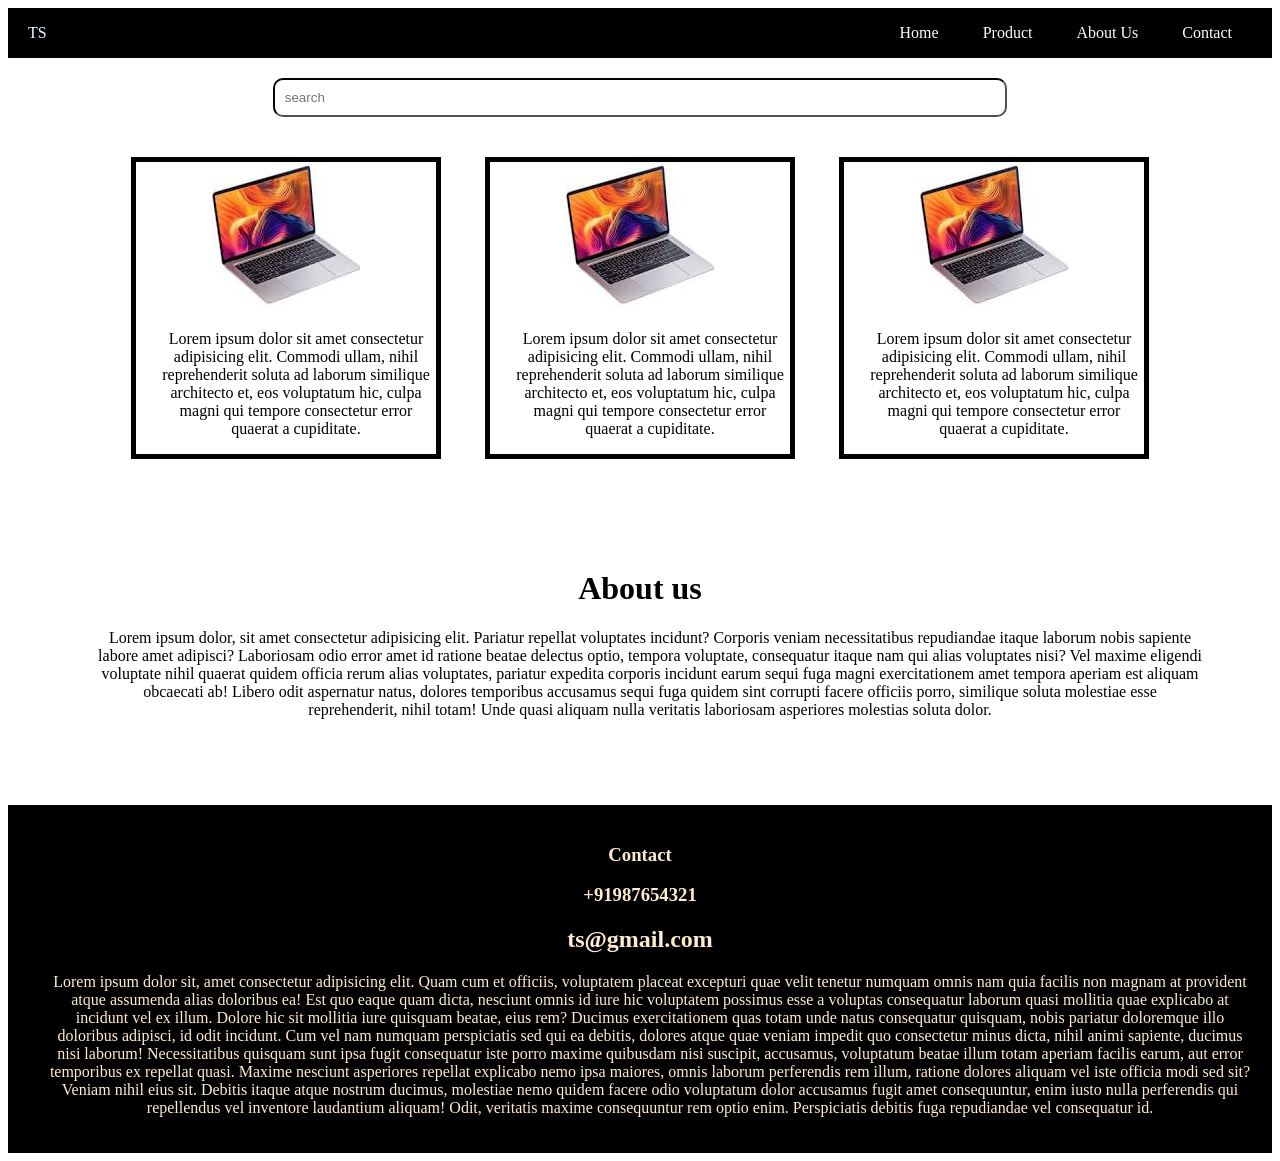
<file: index.html>
<!DOCTYPE html>
<html lang="en">
<head>
    <meta charset="UTF-8">
    <meta name="viewport" content="width=device-width, initial-scale=1.0">
    <title>Document</title>
    <style>
        .header{
            background-color: black;
            display: flex;
            justify-content: space-between;
            align-items: center;
            color: aliceblue;
        }
        p{
            margin-left: 20px;
        }
        ul{
            margin-right: 20px;
        }
        
        li{
            display: inline;
            padding: 20px;
            
            
        }
        @media(max-width:700px){
            .header{
                background-color: blueviolet;
            }
            .header p{
                font-size: 50px;
                font-family: 'Franklin Gothic Medium', 'Arial Narrow', Arial, sans-serif;
            }


        }
        @media screen and (max-width:400px){
            .header{
                background-color: rgb(43, 186, 226);
            }
            .header p{
                font-size: 80px;
            }

        }
        li:hover{
            color:rgb(20, 24, 145);
            cursor: pointer;
        }
        li a {
    text-decoration: none;
    color: white;
}
@media screen  and (max-width:600px){
    li{
       display: block;
            padding: 20px; 
    }
    
}

li a:hover {
    color: #60a5fa;
}html {
    scroll-behavior: smooth;
}
    input{
            width: 60%;
            border-color: black;
            border-radius: 10px;
            padding: 10px;
            
        }
        .search{
            position: sticky;
            top: 20px;
            padding: 20px;
            text-align: center;
        }
        .box{
            margin: 20px;
            border:5px black solid;
            display: inline-block;
            width: 300px;
        }
        .box:hover{
            color: blueviolet;
            border-radius: 20px;
        }
        .Product{
            
            text-align: center;
            
        }
        .about{
            text-align: center;
            padding: 70px;
        }
        .contact{
            padding: 20px;
            color: blanchedalmond;
            background-color: black;
            text-align: center;
        }

    </style>
</head>
<body>
<div class="header" id="home">
    <p>TS</p>
    <ul>
    <li><a href="#home">Home</a></li>
    <li><a href="#product">Product</a></li>
    <li><a href="#about">About Us</a></li>
    <li><a href="#contact">Contact</a></li>
</ul>
</div>
<div class="search">
    <input type="search"  placeholder="search">
</div>
<div class="Product" id="product">
    <div class="box">
        <img src="image.png">
        <p>Lorem ipsum dolor sit amet consectetur adipisicing elit. Commodi ullam, nihil reprehenderit soluta ad laborum similique architecto et, eos voluptatum hic, culpa magni qui tempore consectetur error quaerat a cupiditate.</p>
    </div>
    <div class="box">
        <img src="image.png">
        <p>Lorem ipsum dolor sit amet consectetur adipisicing elit. Commodi ullam, nihil reprehenderit soluta ad laborum similique architecto et, eos voluptatum hic, culpa magni qui tempore consectetur error quaerat a cupiditate.</p>
    </div>
    <div class="box">
        <img src="image.png">
        <p>Lorem ipsum dolor sit amet consectetur adipisicing elit. Commodi ullam, nihil reprehenderit soluta ad laborum similique architecto et, eos voluptatum hic, culpa magni qui tempore consectetur error quaerat a cupiditate.</p>
    </div>
</div>
<div class="about" id="about">
    <h1 >About us</h1>
    <p>Lorem ipsum dolor, sit amet consectetur adipisicing elit. Pariatur repellat voluptates incidunt? Corporis veniam necessitatibus repudiandae itaque laborum nobis sapiente labore amet adipisci? Laboriosam odio error amet id ratione beatae delectus optio, tempora voluptate, consequatur itaque nam qui alias voluptates nisi? Vel maxime eligendi voluptate nihil quaerat quidem officia rerum alias voluptates, pariatur expedita corporis incidunt earum sequi fuga magni exercitationem amet tempora aperiam est aliquam obcaecati ab! Libero odit aspernatur natus, dolores temporibus accusamus sequi fuga quidem sint corrupti facere officiis porro, similique soluta molestiae esse reprehenderit, nihil totam! Unde quasi aliquam nulla veritatis laboriosam asperiores molestias soluta dolor.</p>
</div>
   <div class="contact" id="contact">
        <h3>Contact</h3>
        <h3>+91987654321</h3>
        <h2>ts@gmail.com</h2>
        <p>Lorem ipsum dolor sit, amet consectetur adipisicing elit. Quam cum et officiis, voluptatem placeat excepturi quae velit tenetur numquam omnis nam quia facilis non magnam at provident atque assumenda alias doloribus ea! Est quo eaque quam dicta, nesciunt omnis id iure hic voluptatem possimus esse a voluptas consequatur laborum quasi mollitia quae explicabo at incidunt vel ex illum. Dolore hic sit mollitia iure quisquam beatae, eius rem? Ducimus exercitationem quas totam unde natus consequatur quisquam, nobis pariatur doloremque illo doloribus adipisci, id odit incidunt. Cum vel nam numquam perspiciatis sed qui ea debitis, dolores atque quae veniam impedit quo consectetur minus dicta, nihil animi sapiente, ducimus nisi laborum! Necessitatibus quisquam sunt ipsa fugit consequatur iste porro maxime quibusdam nisi suscipit, accusamus, voluptatum beatae illum totam aperiam facilis earum, aut error temporibus ex repellat quasi. Maxime nesciunt asperiores repellat explicabo nemo ipsa maiores, omnis laborum perferendis rem illum, ratione dolores aliquam vel iste officia modi sed sit? Veniam nihil eius sit. Debitis itaque atque nostrum ducimus, molestiae nemo quidem facere odio voluptatum dolor accusamus fugit amet consequuntur, enim iusto nulla perferendis qui repellendus vel inventore laudantium aliquam! Odit, veritatis maxime consequuntur rem optio enim. Perspiciatis debitis fuga repudiandae vel consequatur id.</p>
    </div>
    <script>
        let user = {
    name: "sakthi",
    dept: "cse",
    id: 1
};console.log(user.dept);
        user.dept = "ece";
        console.log(user.dept);
    </script>
    
</body>
</html>
</file>
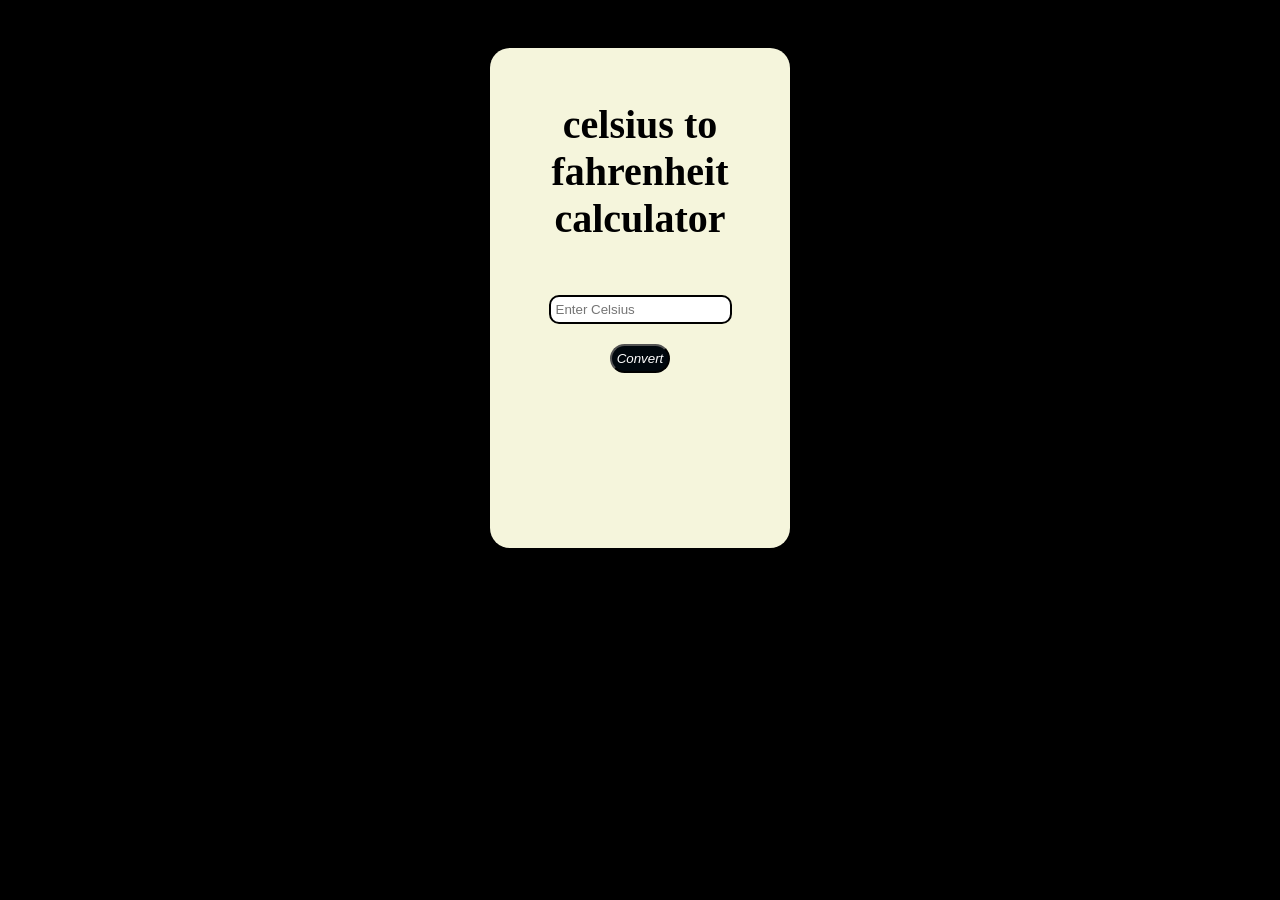
<file: celsius-to-fahrenheit.html>
<!DOCTYPE html>
<html lang="en">
<head>
    <meta charset="UTF-8">
    <meta name="viewport" content="width=device-width, initial-scale=1.0">
    <title>Document</title>
    <style>
        body{
            background-color: black;
            display: flex;
            flex-direction: row;
            justify-content: center;
            
        }
        .main{
            
            
            border-radius: 20px;
            margin-top: 40px;
            text-align: center;
          

            background-color: beige;
            width: 300px;
            height: 500px;
        }
        h2{
            
            padding: 20px;
            font-size: 40px;
            font-family: Georgia, 'Times New Roman', Times, serif;
        }
        

        .in {
    display: flex;
    flex-direction: column;
    align-items: center;
    gap: 20px;
    
    
}
            
        input{
            padding: 5px;
            border: 2px solid black ;
            border-radius: 10px;
        }
        button{
            padding: 5px;
            color: rgb(254, 254, 254);
            background-color: rgb(0, 7, 13);
            font-style: italic;
            border-radius: 20px;

        }
        button:hover{
            color: black;
            background-color: aliceblue;
            font-style: italic;
        }

        
    </style>
</head>
<body>
    <div class="main">
        <h2> celsius to fahrenheit calculator</h2>
        <div class="in">
            <input type="number" id="celsius" placeholder="Enter Celsius">
        <button  onclick="convert()" >Convert</button>
        </div>
        
        <p id="result"></p>

    </div>
    <script>
        function convert(){
            let Celsius=document.getElementById("celsius").value;
            if(Celsius==""){
                alert("Please enter a number");
            }
        let fahrenheit=(Celsius*(9/5))+32;
        document.getElementById("result").innerHTML =
    "<h1>" + fahrenheit + "°F</h1>";
        }
        
    </script>
</body>
</html>
</file>
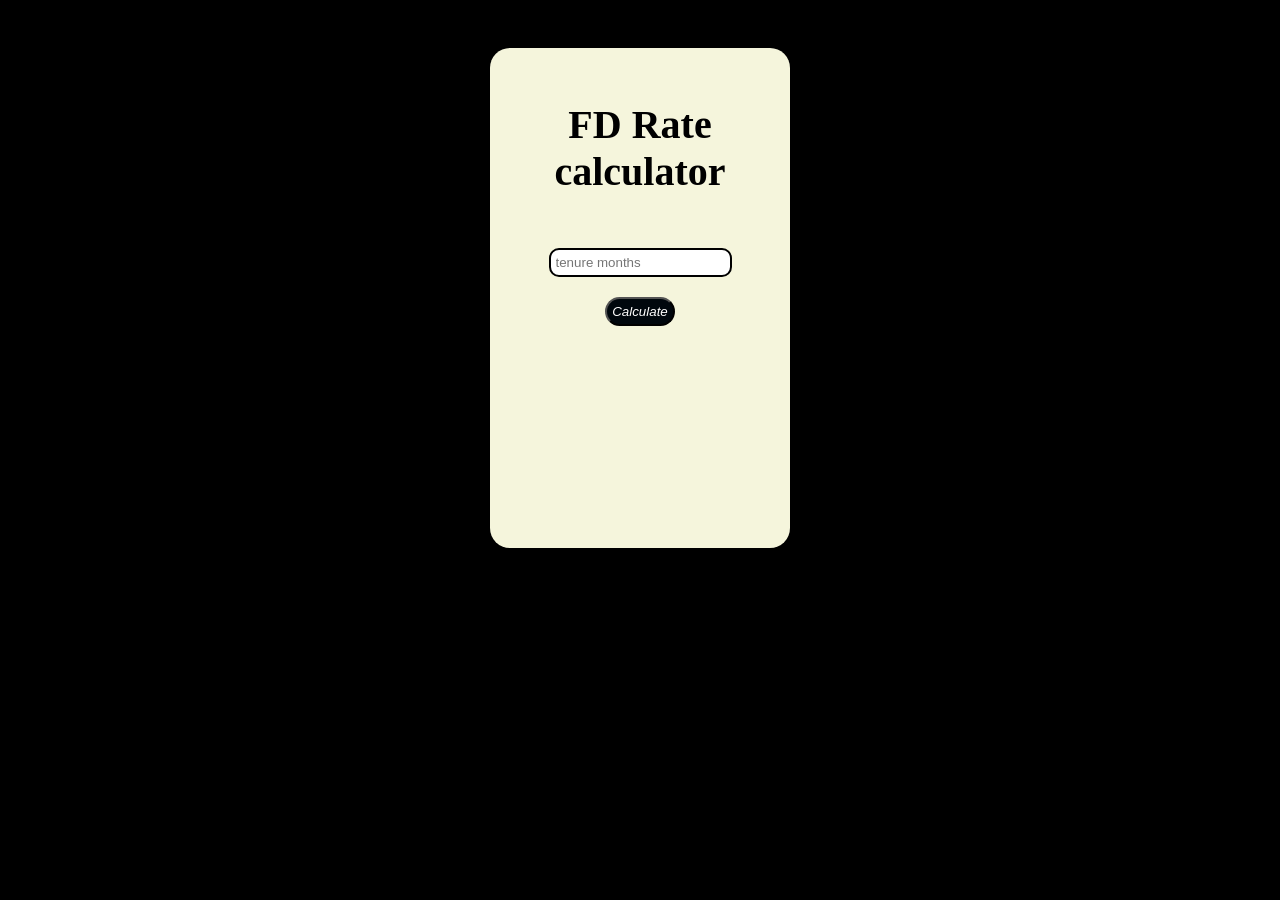
<file: fd-rate-calculator.html>
<!DOCTYPE html>
<html lang="en">
<head>
    <meta charset="UTF-8">
    <meta name="viewport" content="width=device-width, initial-scale=1.0">
    <title>Document</title>
    <style>
        body{
            background-color: black;
            display: flex;
            flex-direction: row;
            justify-content: center;
            
        }
        .main{
            
            
            border-radius: 20px;
            margin-top: 40px;
            text-align: center;
          

            background-color: beige;
            width: 300px;
            height: 500px;
        }
        h2{
            
            padding: 20px;
            font-size: 40px;
            font-family: Georgia, 'Times New Roman', Times, serif;
        }
        

        .in {
    display: flex;
    flex-direction: column;
    align-items: center;
    gap: 20px;
    
    
}
            
        input{
            padding: 5px;
            border: 2px solid black ;
            border-radius: 10px;
        }
        button{
            padding: 5px;
            color: rgb(254, 254, 254);
            background-color: rgb(0, 7, 13);
            font-style: italic;
            border-radius: 20px;

        }
        button:hover{
            color: black;
            background-color: aliceblue;
            font-style: italic;
        }

        
    </style>
</head>
<body>
    <div class="main">
        <h2> FD Rate calculator</h2>
        <div class="in">
            <input type="number" id="celsius" placeholder="tenure months">
        <button  onclick="fdRate()" >Calculate</button>
        </div>
        
        <p id="result"></p>

    </div>
    <script>
        function fdRate(){
           const month=document.getElementById("celsius").value; 
           let Rate=0;
           if(month<3){
            Rate=5.8;
              
           }else if (month>=3 && month<=6) {
             Rate=6.5;
            
           } else if(month>=7 &&month<=9){
        Rate=6.8;
           }else if(month>=10) {
            Rate=7;
            
           }
           let result=document.querySelector("#result");
           result.innerHTML="Your interest rate is " + Rate+"%";
           result.innerHTML=`Your interest rate is ${Rate} %`;

        }
        
    </script>
</body>
</html>
</file>
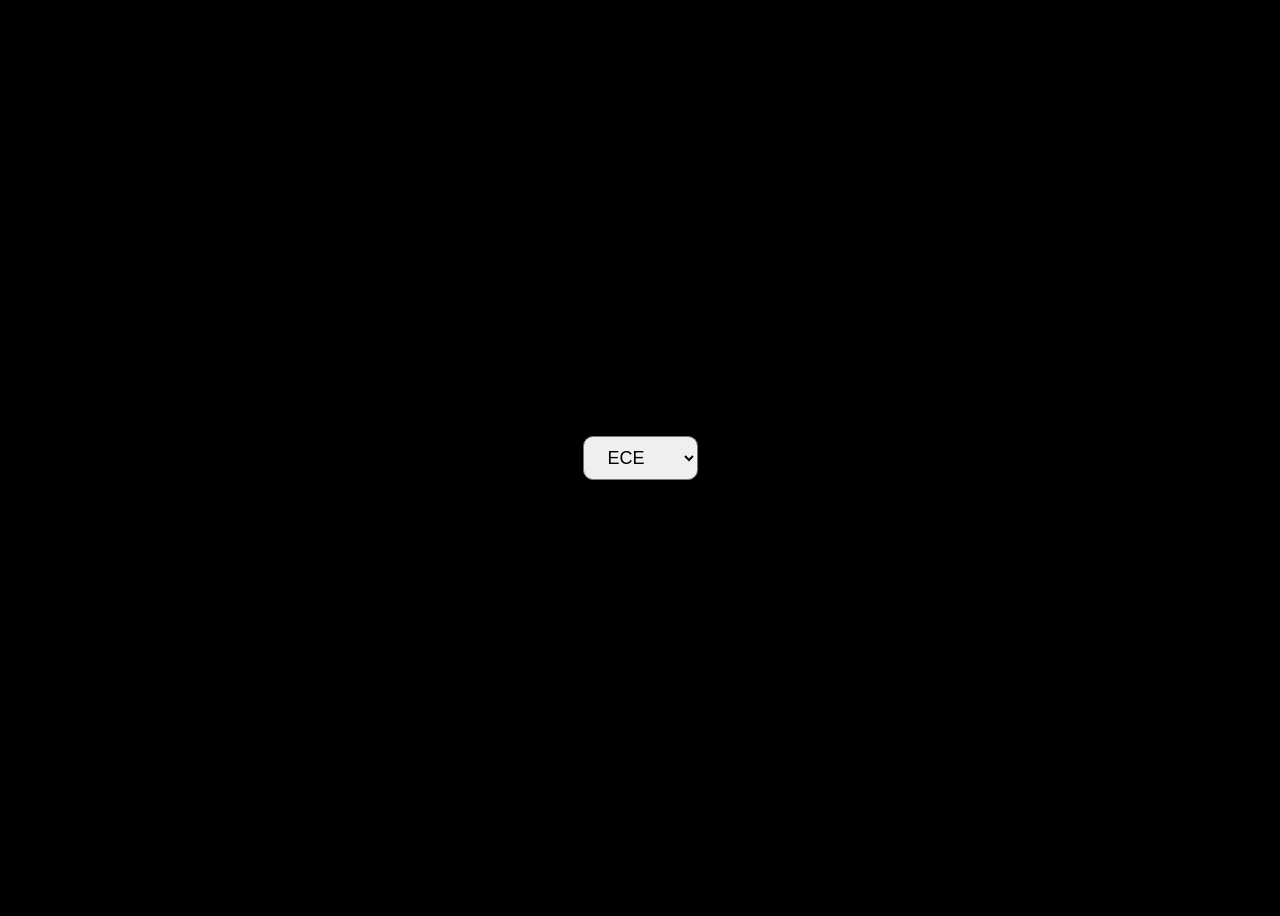
<file: js-array-practice.html>
<!DOCTYPE html>
<html lang="en">
<head>
    <meta charset="UTF-8">
    <meta name="viewport" content="width=device-width, initial-scale=1.0">
    <title>Document</title>
    <style>
        body {
    background-color: black;
    display: flex;
    justify-content: center;
    align-items: center;
    height: 100vh;
}

select {
    padding: 10px 20px;
    border-radius: 10px;
    font-size: 18px;
    cursor: pointer;
}
    
    </style>
</head>
<body>
    <select id="department">
        

    </select>
    <script>
        let addoption = function() {
    const list = document.getElementById("department");

    let arr = ['ECE', 'CSE', 'IT', 'EEE', 'MECH', 'CIVIL'];

    arr.forEach((element,index,arr) => {
    let option = document.createElement("option");

    option.textContent = arr[index];

    list.appendChild(option);
});
};


addoption();


// Area of circle


let area = (r) => {
    return r * r * Math.PI;
};

console.log(area(10).toFixed(2));


// Sum of array


let sumnums = (...nums) => {
    let sum = 0;

    for (let s of nums) {
        sum += s;
    }

    return sum;
};
console.log(sumnums(2,3,5,7,8,5));

function* sum() {
    let index = 0;

    while (true) {
        index += 1;
        let value = yield index;
        console.log("received:", value);
    }
}

let su = sum();

console.log(su.next(8));
console.log(su.next(2));
console.log(su.next(5));
        
    </script>
</body>
</html>
</file>
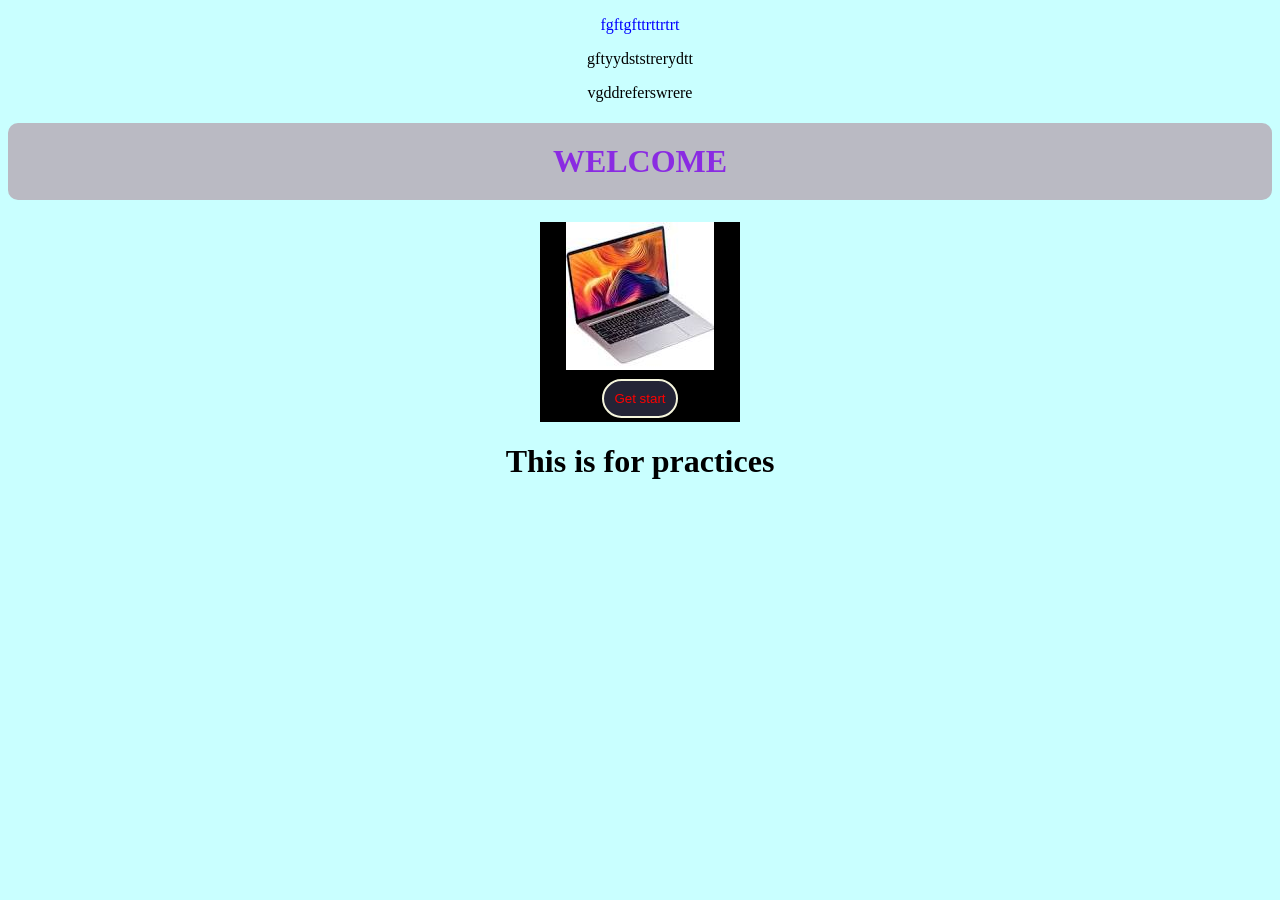
<file: js-dom-practice.html>
<!DOCTYPE html>
<html lang="en">
<head>
    <meta charset="UTF-8">
    <meta name="viewport" content="width=device-width, initial-scale=1.0">
    <title>Document</title>
    <style>
        body{
            background-color: rgba(0, 255, 255, 0.211);
            text-align: center;
        }
        .main{
            display: inline-block;
            text-align: center;
            width:200px ;
            height: 200px;
            background-color: black;

        }
        button{
            
            background-color: rgba(140, 140, 209, 0.26);
            padding: 10px;
            margin: 5px;
            border-radius: 20px;
            border-style: solid;
            border-color: beige;
        }
        button:hover{
            color: #000;
            cursor: pointer;background-color: azure;
        }
    </style>
    
</head>
<body>
    <p>fgftgfttrttrtrt</p>
    <p>gftyydststrerydtt</p>
    <p>vgddreferswrere</p>
    <h1 style="color: blueviolet; background-color: rgb(186, 186, 195); padding: 20px; border-radius: 10px; text-align: center;">WELCOME</h1>
    <div class="main">
    <img src="image.png">
    <button onclick="nextpage()" class="btn">Get start</button>
</div>

<h1 id="app"></h1>

<script>
    document.getElementById("app").innerHTML = "This is for practices";

document.getElementsByClassName("btn")[0].style.color = "red";
document.querySelector("p").style.color="blue";
        

function nextpage() {
    window.location.href = "celsius-to-fahrenheit.html";
}
 
// let items=5;
// let amount=95;
// let msg=`You have ${items} items in your cart.
// your bill amount is $ ${amount}.`;
// console.log(msg);
// let array=[2,4,1,"ddd",0,['ww','dff','ddd']];
// console.log(array);
// console.log(array[5]);
// console.log(array.length);
// console.log(array[5][1]);
// let aaa=[1,2,3,4,5,6];
// console.log(aaa.push(9));
// console.log(aaa);

// console.log(aaa.pop());
// console.log(aaa);
// console.log(aaa.shift());
// console.log(aaa);
// console.log(aaa.unshift("a"));
// console.log(aaa);
// console.log(aaa.splice(4,1,"a"));
// console.log(aaa);
// console.log(aaa.splice(4,2));
// console.log(aaa);
// console.log(aaa.slice(2,4));
// console.log(aaa);
// console.log(aaa.join());

let arr=[5,8,10,7,9,11];
console.log(arr);
console.log(arr.splice(3,3,17,19,111));
console.log(arr);
console.log(arr.unshift(100));
console.log(arr);
arr.splice(arr.length - 1, 0, 200);
console.log(arr);
console.log(arr.push(1000));
console.log(arr);
console.log(arr.splice(4,1,0));
console.log(arr);
console.log(arr.length);
console.log(arr[Math.floor(arr.length / 2)]);





    </script>
</body>
</html>
</file>
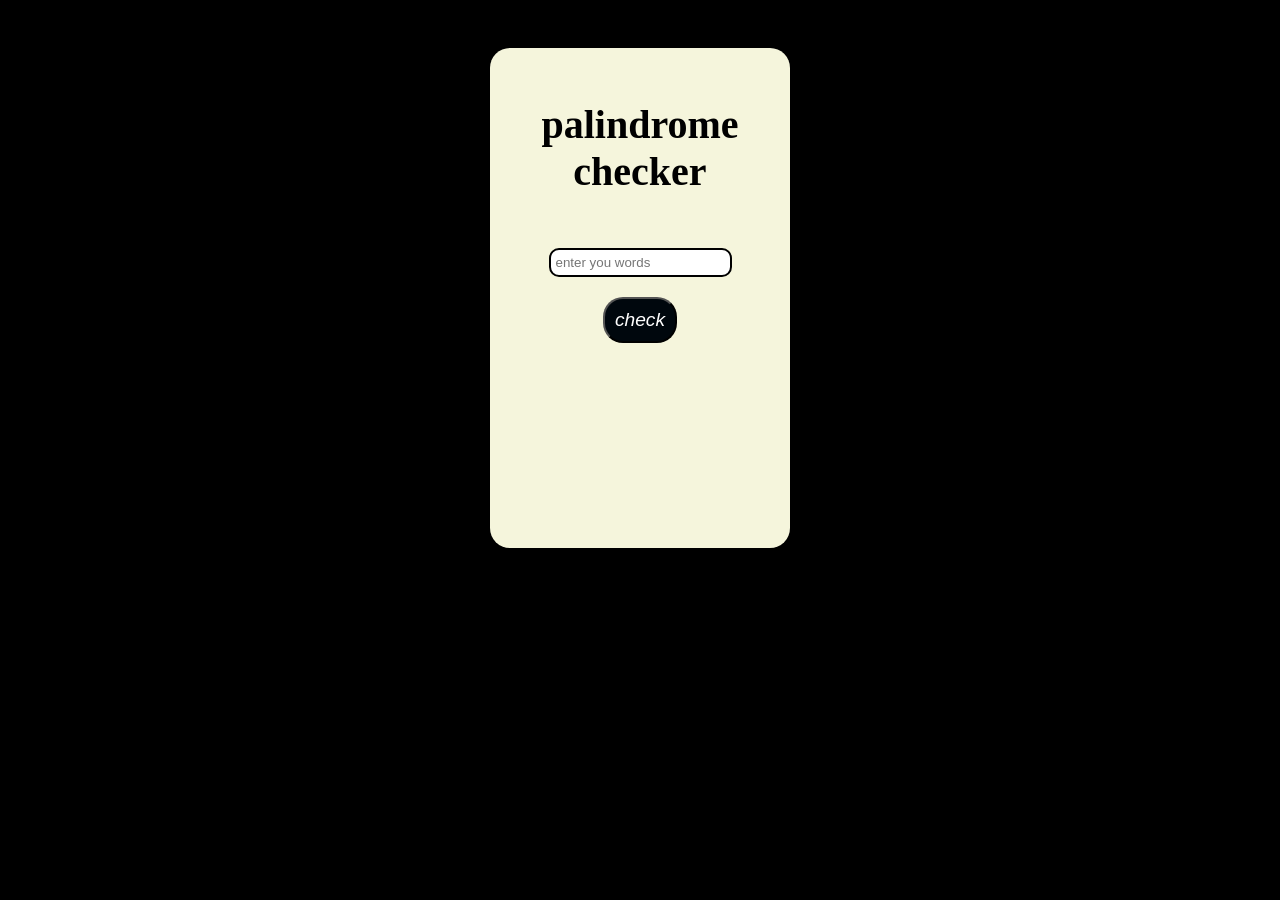
<file: palindrome-checker.html>
<!doctype html>
<html lang="en">
  <head>
    <meta charset="UTF-8" />
    <meta name="viewport" content="width=device-width, initial-scale=1.0" />
    <title>Document</title>
    <style>
      body {
        background-color: black;
        display: flex;
        flex-direction: row;
        justify-content: center;
      }
      .main {
        border-radius: 20px;
        margin-top: 40px;
        text-align: center;

        background-color: beige;
        width: 300px;
        height: 500px;
      }
      h2 {
        padding: 20px;
        font-size: 40px;
        font-family: Georgia, "Times New Roman", Times, serif;
      }

      .in {
        display: flex;
        flex-direction: column;
        align-items: center;
        gap: 20px;
      }

      input {
        padding: 5px;
        border: 2px solid black;
        border-radius: 10px;
      }
      button {
        padding: 10px;
        font-size: larger;
        color: rgb(254, 254, 254);
        background-color: rgb(0, 7, 13);
        font-style: italic;
        border-radius: 20px;
      }
      button:hover {
        color: black;
        background-color: aliceblue;
        font-style: italic;
      }
    </style>
  </head>
  <body>
    <div class="main">
      <h2>palindrome checker</h2>
      <div class="in">
        <input type="text" id="palindrome" placeholder="enter you words" />
        <button onclick="palin()">check</button>
      </div>

      <p id="result"></p>
    </div>
    <script>
      function palin() {
        //            const str=document.getElementById("palindrome").value;
        //            let rest="";
        //            let reverse=str.split("").reverse().join("");

        //            if (str.toLowerCase() === reverse.toLowerCase()) {
        //             rest="palindrome";

        // }
        // else{
        //     rest="not palindrome";

        // }
        const str = document.getElementById("palindrome").value;
        let ispalidrome=true;
        for(let i=0;i<=str.length/2;i++){
            if (str[i] !== str[str.length - 1 - i]){
                ispalidrome=false;
                break;
            }
        }
        let rest;
        if(ispalidrome){
            rest="palindrome"
        }
        else{
            rest="not palindrome"
        }

        let result = document.querySelector("#result");

        result.innerHTML = `"${str}" is ${rest}`;
      }
    </script>
  </body>
</html>
</file>
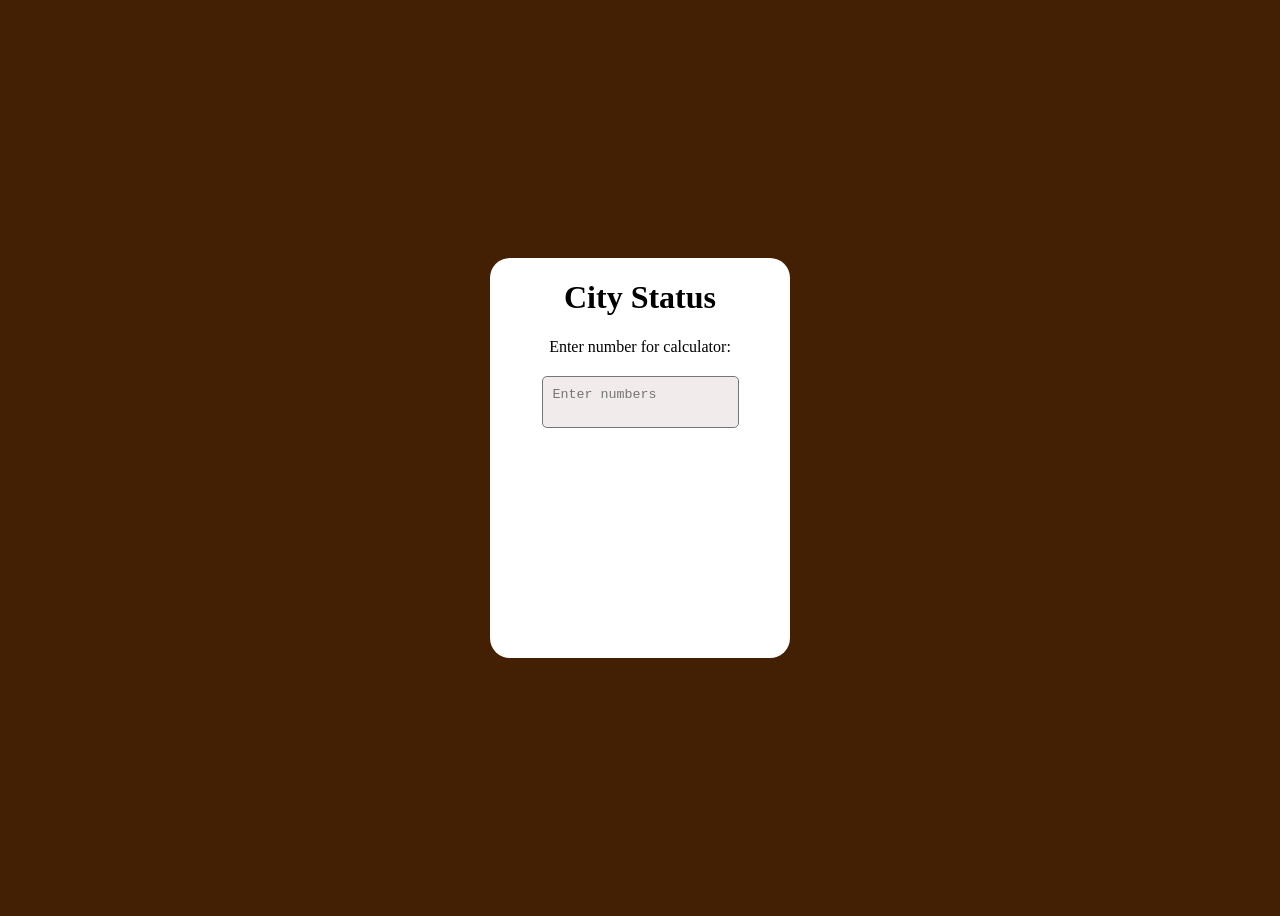
<file: calculator/calculator.html>
<!doctype html>
<html lang="en">
  <head>
    <meta charset="UTF-8" />
    <meta name="viewport" content="width=device-width, initial-scale=1.0" />
    <title>City Status</title>
    <link rel="stylesheet" href="style.css" />
  </head>
  <body>
    <div class="main">
      <h1>City Status</h1>

      <label for="city">Enter number for calculator:</label>

      <textarea id="city" placeholder="Enter numbers"></textarea>

    

      <div id="result"></div>
    </div>

    <script>
      

      let input = document.getElementById("city");
      input.addEventListener("input",display);

      function display() {
        
        const city = input.value.trim();

        let a = 0;
        let b = 0;
        let cal = 0;
        let oparetor = "";
        if (city.includes("+")) {
          oparetor = "+";
        } else if (city.includes("-")) {
          oparetor = "-";
        } else if (city.includes("*")) {
          oparetor = "*";
        } else if (city.includes("/")) {
          oparetor = "/";
        } else {
          document.getElementById("result").textContent =
            "Please enter a valid calculation";
        }
        let val = city.split(oparetor);
        a = Number(val[0]);
        b = Number(val[1]);

        switch (oparetor) {
          case "+":
            cal = a + b;
            break;

          case "-":
            cal = a - b;
            break;

          case "*":
            cal = a * b;
            break;
          case "/":
            if (b === 0) {
              document.getElementById("result").textContent =
                "Cannot divide by zero";
              return;
            } else {
              cal = a / b;
            }

            break;

          default:
            document.getElementById("result").textContent =
              "Please Enter number";
            return;
        }

        document.getElementById("result").textContent = cal;
      }
    </script>
  </body>
</html>
</file>
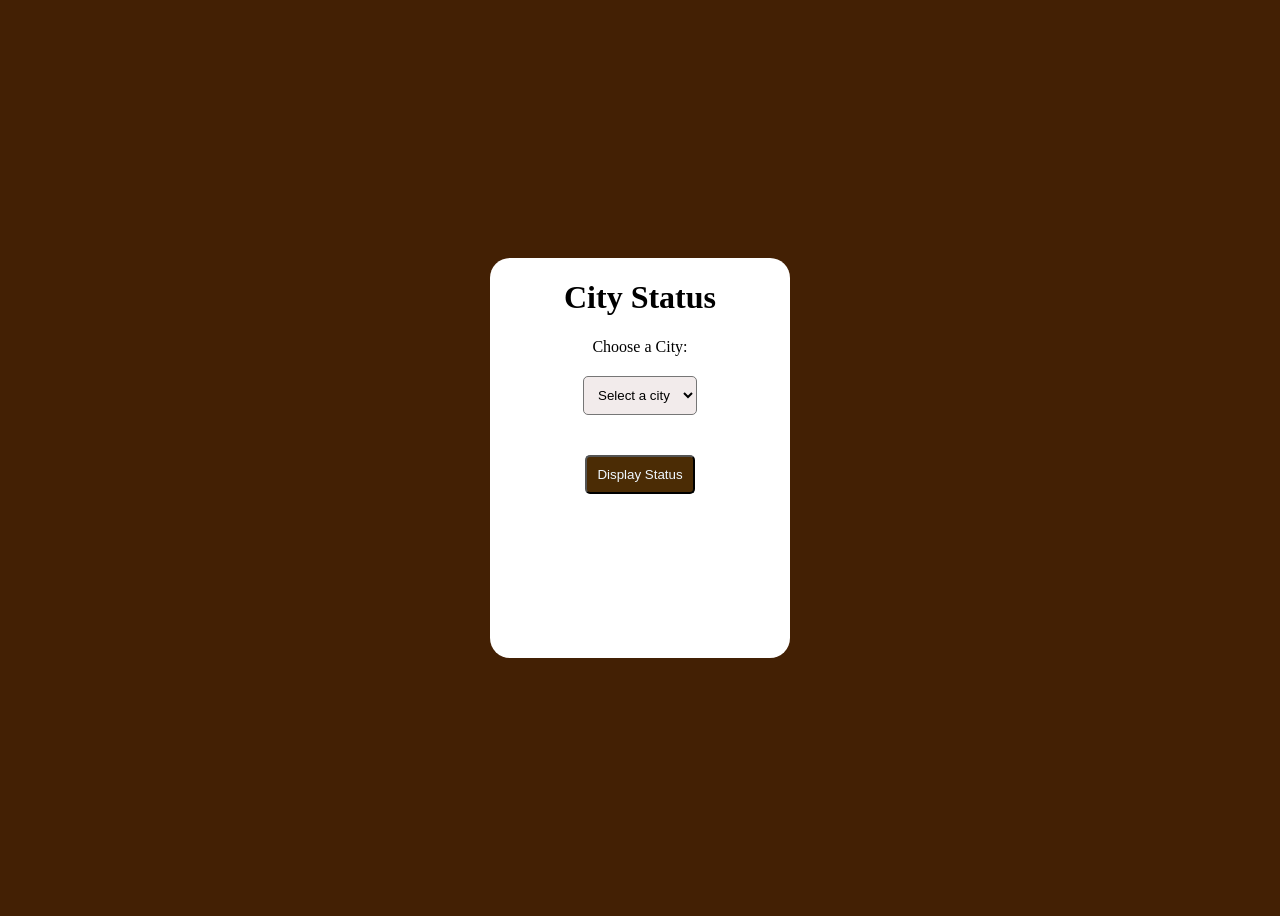
<file: city-info-guide/cityStats.html>
<!DOCTYPE html>
<html lang="en">
<head>
    <meta charset="UTF-8">
    <meta name="viewport" content="width=device-width, initial-scale=1.0">
    <title>City Status</title>
    <link rel="stylesheet" href="style.css">
</head>
<body>
    <div class="main">
        <h1>City Status</h1>

        <label for="city">Choose a City:</label>

        <select id="city" name="city">
            <option value="">Select a city</option>
            <option value="Mumbai">Mumbai</option>
            <option value="Delhi">Delhi</option>
            <option value="Chennai">Chennai</option>
        </select>

        <button type="button">Display Status</button>

        <div id="result"></div>
    </div>

    <script>
        const button = document.querySelector("button");

        button.addEventListener("click", display);

        function display() {
            let input = document.getElementById("city");
            const city = input.options[input.selectedIndex].value;

            let State = "";
            let Famous = "";
            let Known = "";

            switch (city) {
                case "Mumbai":
                    State = "Maharashtra";
                    Famous = "Gateway of India, Bollywood";
                    Known = "Financial capital of India";
                    break;

                case "Delhi":
                    State = "National Capital Territory of Delhi";
                    Famous = "India Gate, Red Fort";
                    Known = "National capital of India";
                    break;

                case "Chennai":
                    State = "Tamil Nadu";
                    Famous = "Marina Beach, Kapaleeshwarar Temple";
                    Known = "Gateway to South India";
                    break;

                default:
                    document.getElementById("result").textContent =
                        "Please select a city.";
                    return;
            }

            let text = `${city} is located in ${State}. It is famous for ${Famous}. It is known as the ${Known}.`;

            document.getElementById("result").textContent = text;
        }
    </script>
</body>
</html>
</file>
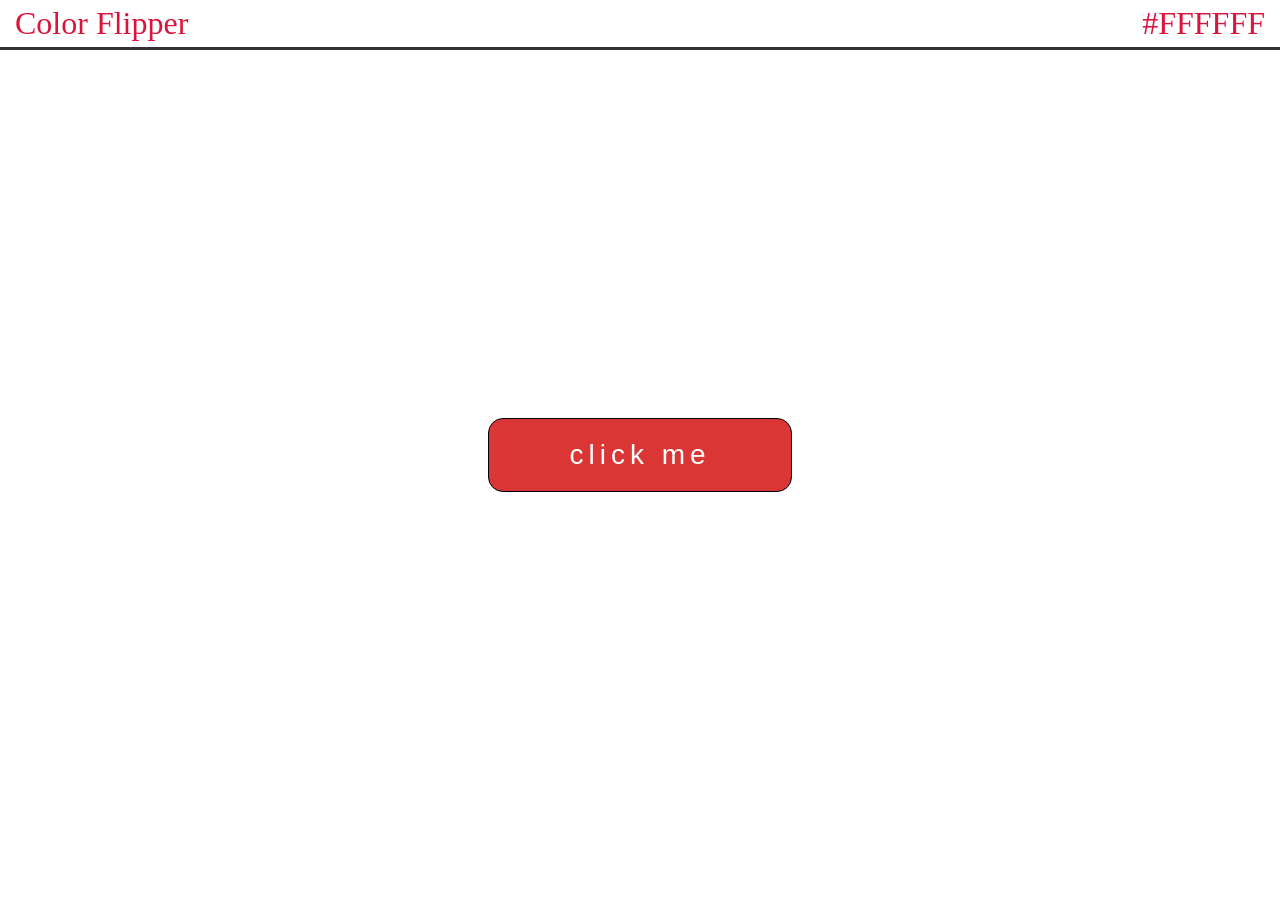
<file: color-flipper/color.html>
<!DOCTYPE html>
<html lang="en">
<head>
    <meta charset="UTF-8">
    <meta name="viewport" content="width=device-width, initial-scale=1.0">
    <title>Document</title>
    <style>
       html,
body{
   margin: 0;
   font-family: 'Apple Chancery', cursive;
}
#heading{
    text-align: left;
    margin-bottom: 0px;
    font-size: 2em;
    margin-top: 5px;
    margin-bottom: 5px;
    margin-left: 15px;
    color:crimson
}
#color{
    float: right;
    margin-right: 15px;
}

#wrap{
    height:90vh;
    width:100vw;
    border-top:3px solid #323232;
    display:flex;
    align-items: center;
    justify-content: center;
}


button{
    border: 1px solid black;
    background-color: rgb(219, 54, 54);
    color:white;
    border-radius: 15px;
    padding: 20px 80px;
    font-size: 28px;
    letter-spacing: 5px;
    cursor:pointer;
}
    </style>
</head>
<body>
    <div id="heading">Color Flipper
        
        <span id="color">#FFFFFF</span>
    </div>
    
    <div id="wrap">
        <div id="container">
            <button id="btn">click me</button>
        </div>
    </div>
    <script>
        const buttom=document.getElementById("btn");
        const colortext=document.getElementById("color");
        const wrap=document.getElementById("wrap");
        const hex=[0,1,2,3,4,5,6,7,8,9,'A','B','C','D','E','F'];




        buttom.addEventListener("click",function(){
            let hexcolor="#";
            for(let i=1;i<=6;i++){
                hexcolor+=randongen();
            }
            

            wrap.style.backgroundColor=hexcolor;
            colortext.innerHTML=hexcolor;
            buttom.style.backgroundColor=hexcolor.substring(0, 3) + "F" + hexcolor.substring(4);
            buttom.style.color=hexcolor;
            buttom.style.border = "3px solid blueviolet";
        });
        
        function randongen(){
            let randonindex=Math.floor(Math.random()*16);
            return hex[randonindex];
            


        }

    </script>
    
</body>
</html>
</file>
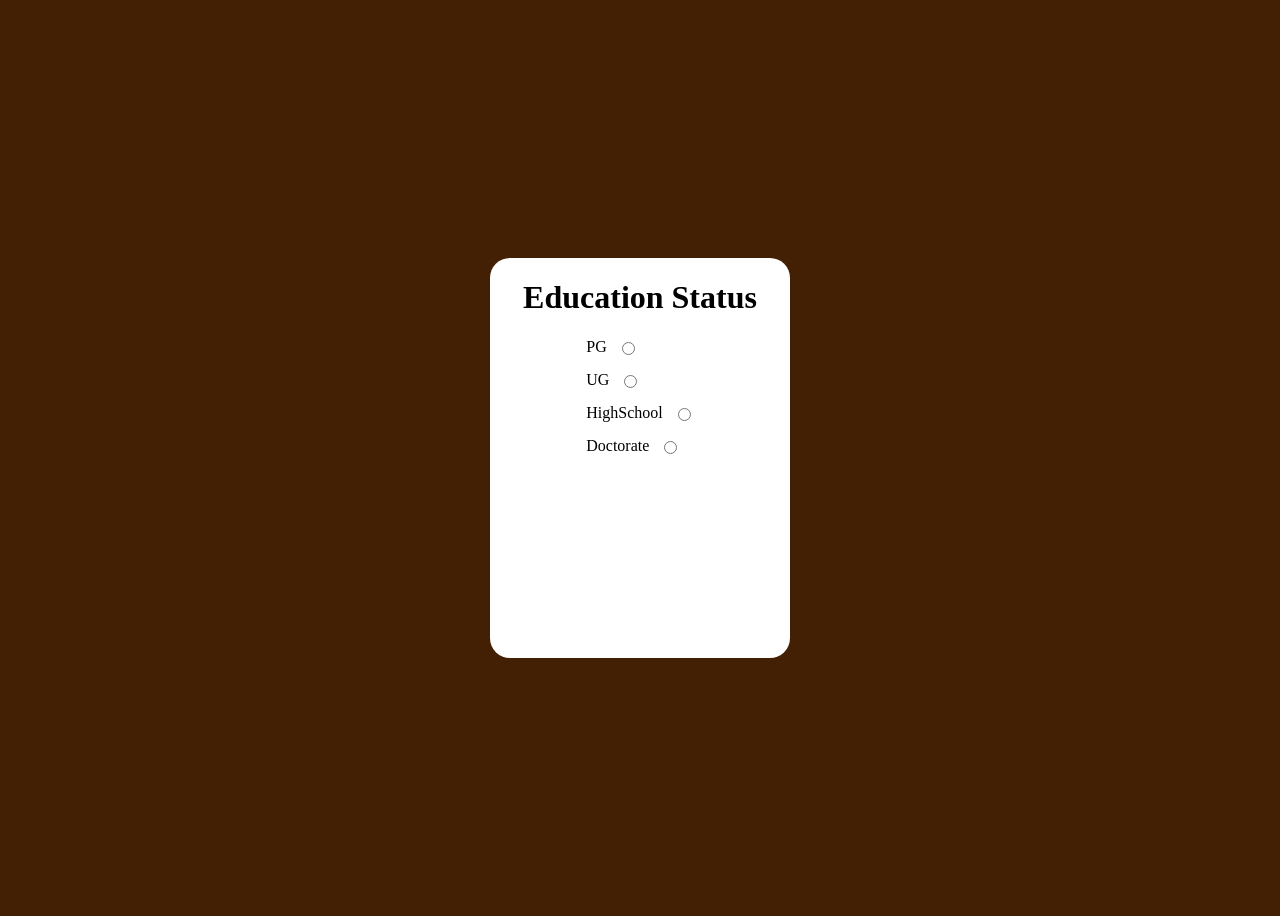
<file: job-checker/job.html>
<!DOCTYPE html>
<html lang="en">
<head>
    <meta charset="UTF-8">
    <meta name="viewport" content="width=device-width, initial-scale=1.0">
    <title>Education Eligibility</title>

    <style>
        body {
            background-color: rgb(67, 32, 4);
            font-family: Georgia, 'Times New Roman', Times, serif;
            text-align: center;
            display: flex;
            justify-content: center;
            align-items: center;
            min-height: 100vh;
        }

        .main {
            border-radius: 20px;
            background-color: white;
            width: 300px;
            height: 400px;
            display: flex;
            flex-direction: column;
            align-items: center;
        }

        .main2 {
            display: flex;
            flex-direction: column;
            gap: 15px;
        }

        .option {
            display: flex;
            align-items: center;
            gap: 10px;
        }
    </style>
</head>

<body>
    <div class="main">
        <h1>Education Status</h1>

        <div class="main2">
            <div class="option">
                <label for="pg">PG</label>
                <input id="pg" name="education" type="radio" value="PG">
            </div>

            <div class="option">
                <label for="ug">UG</label>
                <input id="ug" name="education" type="radio" value="UG">
            </div>

            <div class="option">
                <label for="highschool">HighSchool</label>
                <input id="highschool" name="education" type="radio" value="HighSchool">
            </div>

            <div class="option">
                <label for="doctorate">Doctorate</label>
                <input id="doctorate" name="education" type="radio" value="Doctorate">
            </div>
        </div>

        <div id="result"></div>
    </div>

    <script>
        const inputs = document.querySelectorAll('input[name="education"]');

        inputs.forEach(function(input) {
            input.addEventListener("change", display);
        });

        function display() {
            
            const selected = document.querySelector('input[name="education"]:checked');

            if (!selected) {
                document.getElementById("result").textContent = "Choose any one";
                return;
            }

            const city = selected.value;
            let txt = "";

            switch (city) {
                case "UG":
                    txt = "Eligible for job";
                    break;

                case "HighSchool":
                    txt = "Eligible for job";
                    break;

                case "PG":
                    txt = "Not eligible for job";
                    break;

                case "Doctorate":
                    txt = "Not eligible for job";
                    break;
            }

            document.getElementById("result").textContent = txt;
        }
    </script>
</body>
</html>
</file>
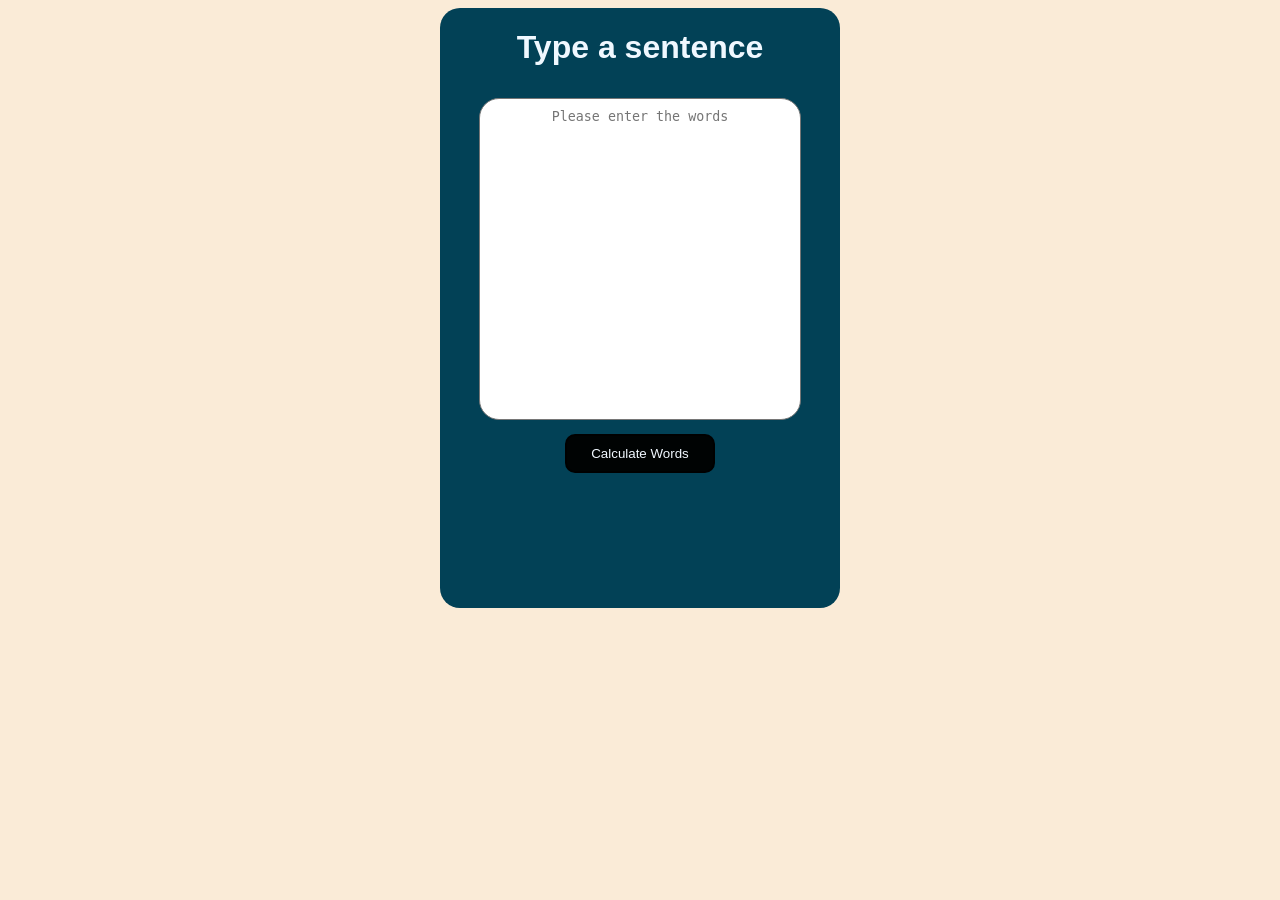
<file: word-counter/words.html>
<!DOCTYPE html>
<html lang="en">
<head>
    <meta charset="UTF-8">
    <meta name="viewport" content="width=device-width, initial-scale=1.0">
    <title>Word Counter</title>

    <style>
        body {
            background-color: antiquewhite;
            text-align: center;
            font-family: 'Lucida Sans', sans-serif;
        }

        .main {
            border-radius: 20px;
            width: 400px;
            height: 600px;
            background-color: rgb(2, 65, 86);
            color: aliceblue;
            display: inline-block;
        }

        textarea {
            border-radius: 20px;
            padding: 10px;
            margin: 10px;
            width: 300px;
            height: 300px;
            text-align: center;
            resize: none;
        }

        button {
            border: 2px solid black;
            border-radius: 10px;
            color: aliceblue;
            width: 150px;
            padding: 10px;
            background-color: rgb(0, 3, 3);
            cursor: pointer;
        }
    </style>
</head>
<body>

<div class="main">
    <h1>Type a sentence</h1>

    <textarea id="txt" placeholder="Please enter the words"></textarea>

    <br>
    <button onclick="calculator()">Calculate Words</button>

    <h2 id="result"></h2>
</div>

<script>
    function calculator() {
        let msg = document.getElementById("txt").value;

        let caal = msg.trim().split(/\s+/);

        let cal = msg.trim() === "" ? 0 : caal.length;

        document.getElementById("result").textContent =
            "Word Count: " + cal;
    }
</script>

</body>
</html>
</file>
<file: calculator/style.css>
body{
    background-color: rgb(67, 32, 4);
    font-family:Georgia, 'Times New Roman', Times, serif;
    text-align: center;
    
    display: flex;
    justify-content: center;
    align-items: center;
    min-height: 100vh;

    
}
.main{
    border-radius: 20px;
    background-color: white;
    width: 300px;
    height: 400px;
    display: flex;
    flex-direction: column;
    align-items: center;

}
textarea{
    background-color: rgb(242, 235, 235);
    margin: 20px;
    padding: 10px;
    border-radius: 5px;
    resize:none;
}
button{
    background-color: rgb(75, 44, 5);
    color: aliceblue;
    margin: 20px;
    padding: 10px;
    border-radius: 5px;
}
</file>
<file: city-info-guide/style.css>
body{
    background-color: rgb(67, 32, 4);
    font-family:Georgia, 'Times New Roman', Times, serif;
    text-align: center;
    
    display: flex;
    justify-content: center;
    align-items: center;
    min-height: 100vh;

    
}
.main{
    border-radius: 20px;
    background-color: white;
    width: 300px;
    height: 400px;
    display: flex;
    flex-direction: column;
    align-items: center;

}
select{
    background-color: rgb(242, 235, 235);
    margin: 20px;
    padding: 10px;
    border-radius: 5px;
}
button{
    background-color: rgb(75, 44, 5);
    color: aliceblue;
    margin: 20px;
    padding: 10px;
    border-radius: 5px;
}
</file>
